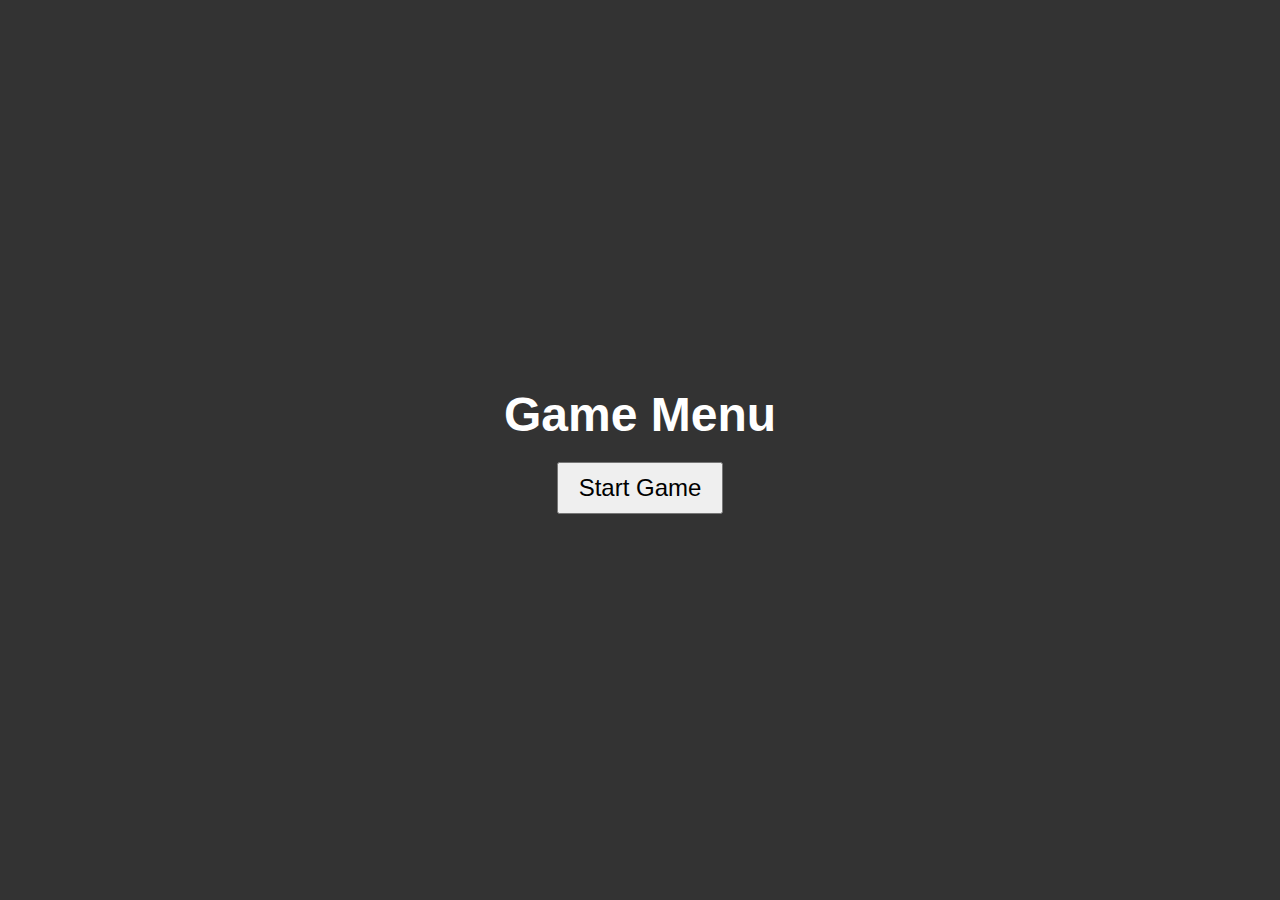
<file: index.html>
<!DOCTYPE html>
<html lang="en">
<head>
  <meta charset="UTF-8">
  <meta name="viewport" content="width=device-width, initial-scale=1.0">
  <title>Game</title>
  <style>
    body {
      margin: 0;
      overflow: hidden;
      background-color: white;
      image-rendering: pixelated;
    }
    canvas {
      display: block;
      image-rendering: pixelated;
    }
    #menuOverlay {
      position: absolute;
      top: 0;
      left: 0;
      width: 100%;
      height: 100%;
      background-color: rgba(0, 0, 0, 0.8);
      display: flex;
      flex-direction: column;
      justify-content: center;
      align-items: center;
      color: white;
      font-family: Arial, sans-serif;
      z-index: 10;
    }
    #menuOverlay h1 {
      font-size: 48px;
      margin: 0;
    }
    #menuOverlay button {
      margin-top: 20px;
      padding: 10px 20px;
      font-size: 24px;
      cursor: pointer;
    }
  </style>
</head>
<body>
  <div id="menuOverlay">
    <h1>Game Menu</h1>
    <button id="startGameButton">Start Game</button>
  </div>
  <canvas id="gameCanvas"></canvas>
  <script>
    const menuOverlay = document.getElementById("menuOverlay");
    const startGameButton = document.getElementById("startGameButton");
    const canvas = document.getElementById("gameCanvas");

    startGameButton.addEventListener("click", () => {
      menuOverlay.style.display = "none"; // Hide the menu
      startGame(); // Call the game start logic
    });

    function startGame() {
      const ctx = canvas.getContext("2d");
      canvas.width = window.innerWidth;
      canvas.height = window.innerHeight;
      ctx.imageSmoothingEnabled = false;

      // ...existing game initialization logic...
    }
  </script>
</body>
</html>
</file>
